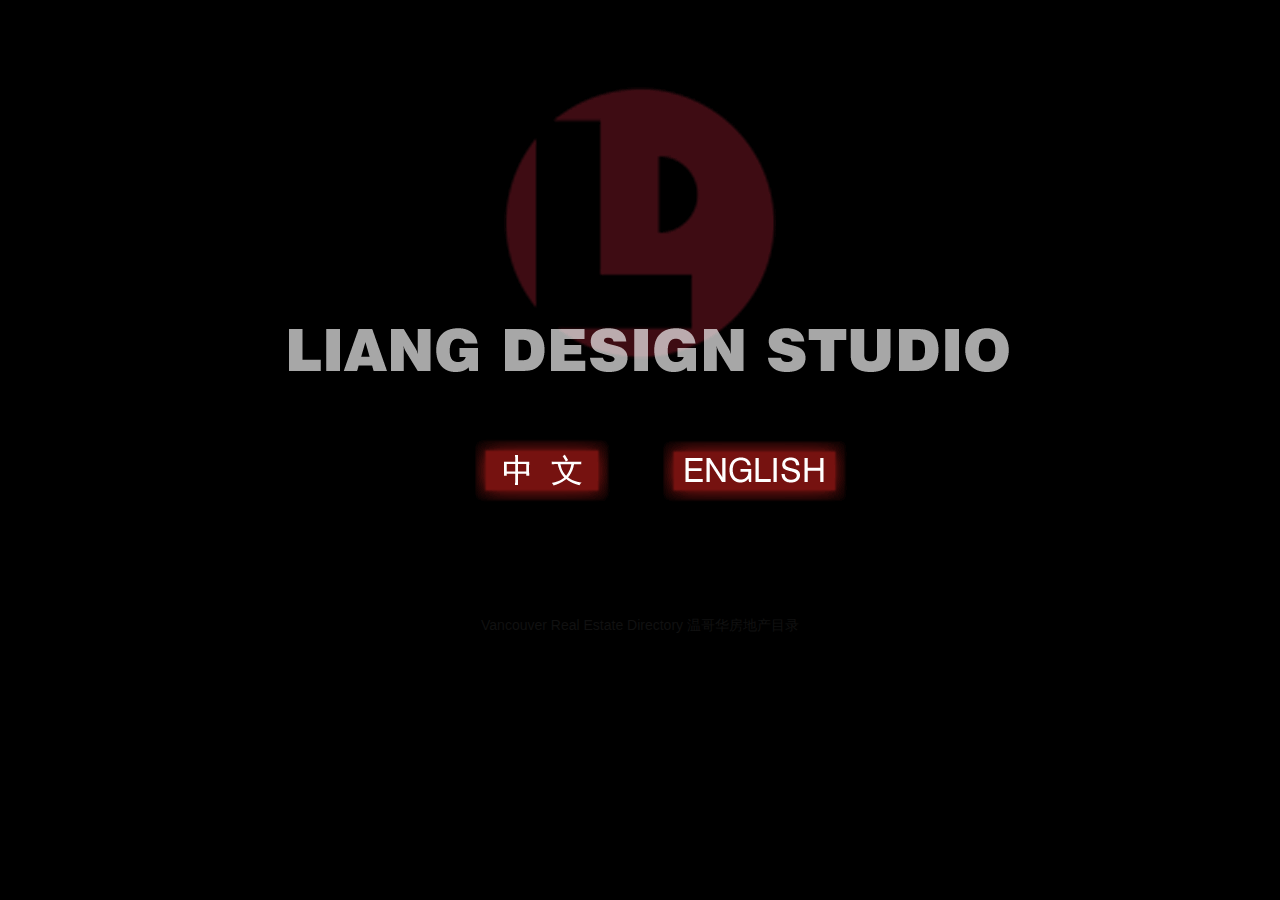
<file: index.html>
<!DOCTYPE html PUBLIC "-//W3C//DTD XHTML 1.0 Transitional//EN" "http://www.w3.org/TR/xhtml1/DTD/xhtml1-transitional.dtd">
<html xmlns="http://www.w3.org/1999/xhtml"><head>
<!-- saved from url=(0014)about:internet -->
  <title>Liang Design Studio - 温哥华房屋设计工作室 - Vancouver Building Design</title>



  <meta http-equiv="Content-Type" content="text/html; charset=utf-8" />


  <meta name="description" content=" 提供温哥华住宅设计,商业设计,室内装修设计,施工管理,政府施工许可申请等一条龙服务 Provide Vancouver building design, renovation, construction manage and Building permit application services" />


  <meta name="keywords" content="温哥华住宅设计, 温哥华房屋设计, 温哥华室内设计, 温哥华建房, 温哥华装修, 温哥华豪宅设计, 温哥华建商，温哥华店铺装修设计, 温哥华室内装修, 温西豪宅设计，西温豪宅设计，列治文住宅设计，本拿比住宅设计，温哥华商铺设计，温哥华设计制图，CAD制图，CAD绘图" />


  <style type="text/css">td img {display: block;}</style><!--Fireworks CS6 Dreamweaver CS6 target.  Created Sun May 12 23:27:31 GMT-0700 (Pacific Daylight Time) 2013-->

  <script language="JavaScript" type="text/JavaScript">
<!--
function MM_swapImgRestore() { //v3.0
  var i,x,a=document.MM_sr; for(i=0;a&&i<a.length&&(x=a[i])&&x.oSrc;i++) x.src=x.oSrc;
}

function MM_preloadImages() { //v3.0
  var d=document; if(d.images){ if(!d.MM_p) d.MM_p=new Array();
    var i,j=d.MM_p.length,a=MM_preloadImages.arguments; for(i=0; i<a.length; i++)
    if (a[i].indexOf("#")!=0){ d.MM_p[j]=new Image; d.MM_p[j++].src=a[i];}}
}

function MM_findObj(n, d) { //v4.01
  var p,i,x;  if(!d) d=document; if((p=n.indexOf("?"))>0&&parent.frames.length) {
    d=parent.frames[n.substring(p+1)].document; n=n.substring(0,p);}
  if(!(x=d[n])&&d.all) x=d.all[n]; for (i=0;!x&&i<d.forms.length;i++) x=d.forms[i][n];
  for(i=0;!x&&d.layers&&i<d.layers.length;i++) x=MM_findObj(n,d.layers[i].document);
  if(!x && d.getElementById) x=d.getElementById(n); return x;
}

function MM_swapImage() { //v3.0
  var i,j=0,x,a=MM_swapImage.arguments; document.MM_sr=new Array; for(i=0;i<(a.length-2);i+=3)
   if ((x=MM_findObj(a[i]))!=null){document.MM_sr[j++]=x; if(!x.oSrc) x.oSrc=x.src; x.src=a[i+2];}
}
//-->
  </script>

  <style type="text/css">
<!--
body,td,th {
	font-family: Arial;
	font-size: 14px;
	color: #999999;
}
a {
	font-size: 14px;
	color: #111111;
}
a:link {
	text-decoration: none;
	color: #111111;
}
a:visited {
	text-decoration: none;
	color: #111111;
}
a:hover {
	text-decoration: none;
	color: #000000;
}

-->
  </style>
</head><body leftmargin="0" topmargin="0" onload="MM_preloadImages('home_r2_c2a.gif','home_r2_c3a.gif')" style="background-color: rgb(0, 0, 0);" marginheight="0" marginwidth="0">
<table align="center" border="0" cellpadding="0" cellspacing="0" width="923">

<!-- fwtable fwsrc="Untitled" fwpage="Page 1" fwbase="home.gif" fwstyle="Dreamweaver" fwdocid = "1848205359" fwnested="0" -->
  <tbody>
    <tr>
      <td><img src="spacer.gif" alt="" height="1" width="284" /></td>
      <td><img src="spacer.gif" alt="" height="1" width="177" /></td>
      <td><img src="spacer.gif" alt="" height="1" width="230" /></td>
      <td><img src="spacer.gif" alt="" height="1" width="232" /></td>
      <td><img src="spacer.gif" alt="" height="1" width="1" /></td>
    </tr>
    <tr>
      <td colspan="4"><img name="home_r1_c1" src="home_r1_c1.gif" id="home_r1_c1" alt="" height="438" width="923" /></td>
      <td><img src="spacer.gif" alt="" height="438" width="1" /></td>
    </tr>
    <tr>
      <td rowspan="2"><img name="home_r2_c1" src="home_r2_c1.gif" id="home_r2_c1" alt="" height="162" width="284" /></td>
      <td><a href="http://liangdesign.olim.ca" onmouseout="MM_swapImgRestore()" onmouseover="MM_swapImage('温哥华房屋设计','','home_r2_c2a.gif',1)"><img name="home_r2_c2" src="home_r2_c2.gif" id="home_r2_c2" alt="Liang Design Studio_温哥华房屋设计和绘图" height="70" width="177" /></a></td>
      <td><a href="http://liangdesignen.olim.ca" onmouseout="MM_swapImgRestore()" onmouseover="MM_swapImage('Vancouver Building Design','','home_r2_c3a.gif',1)"><img name="home_r2_c3" src="home_r2_c3.gif" id="home_r2_c3" alt="Liang Design Studio_Vancouver Building design and draft" height="70" width="230" /></a></td>
      <td rowspan="2"><img name="home_r2_c4" src="home_r2_c4.gif" id="home_r2_c4" alt="" height="162" width="232" /></td>
      <td><img src="spacer.gif" alt="" height="70" width="1" /></td>
    </tr>
    <tr>
      <td colspan="2"><img name="home_r3_c2" src="home_r3_c2.gif" id="home_r3_c2" alt="" height="92" width="407" /></td>
      <td><img src="spacer.gif" alt="" height="92" width="1" /></td>
    </tr>
  </tbody>
</table>

<br />

<div align="center"><a href="http://liangdesign.com/directory/directory.html">Vancouver
Real Estate Directory 温哥华房地产目录</a> </div>

</body></html>
</file>
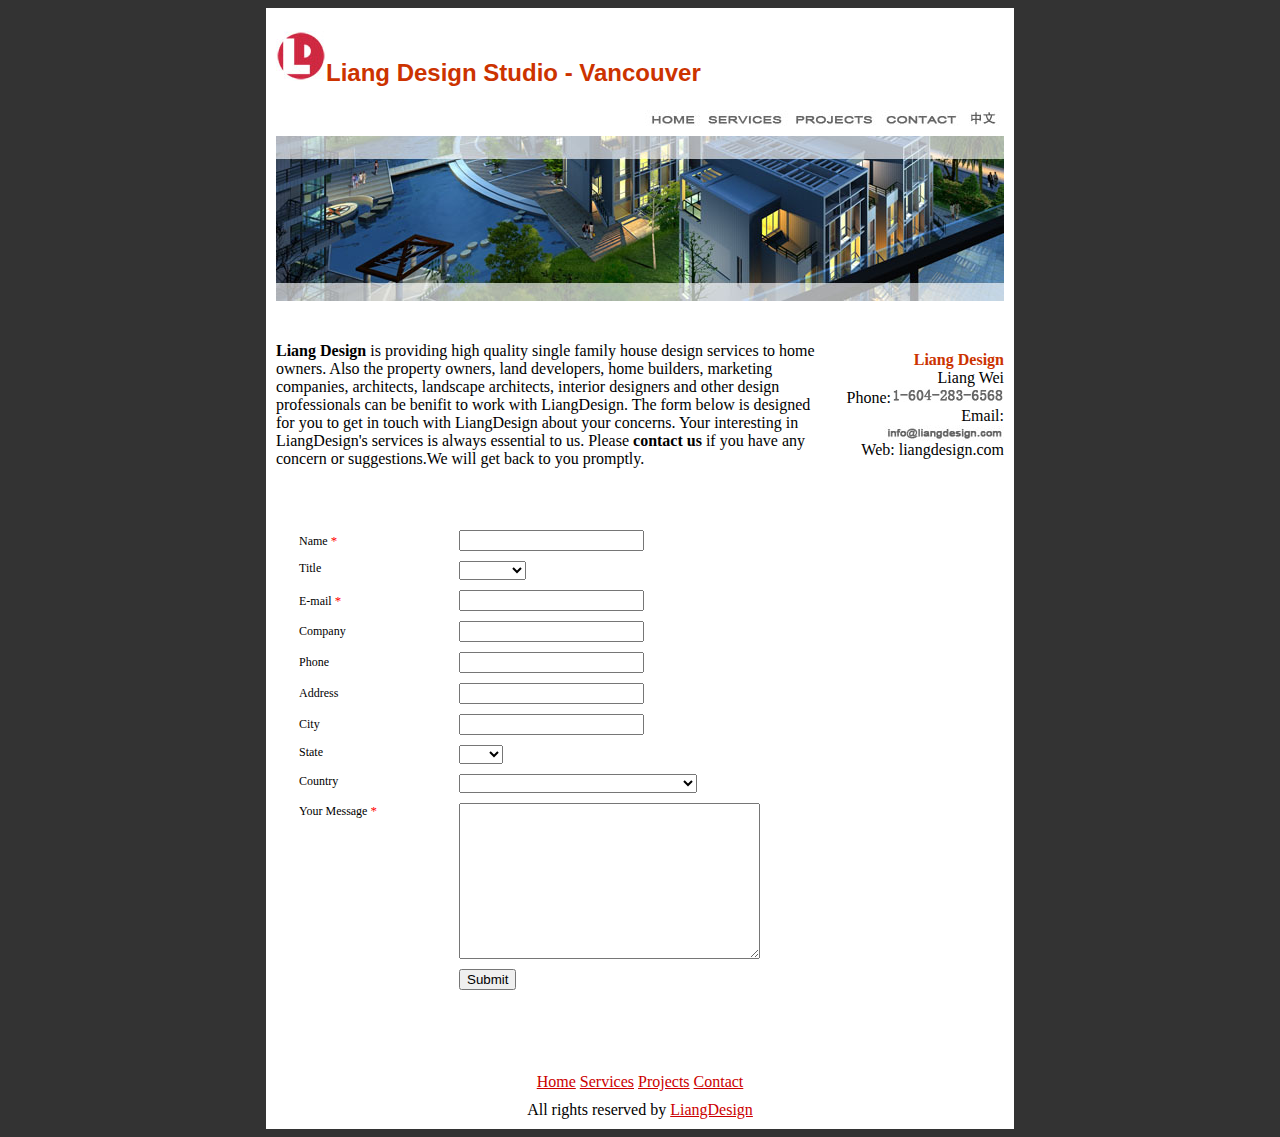
<file: contact.html>
<!DOCTYPE HTML PUBLIC "-//W3C//DTD HTML 4.01 Transitional//EN" "http://www.w3.org/TR/html4/loose.dtd">
<html>
<head>
  <title>Liang Design - Vancouver single family house and laneway house design, CAD drafting, Graphic design</title>
  <meta http-equiv="Content-Type" content="text/html; charset=utf-8" />
  <meta name="keywords" content="architectural design, home design, single family house design, laneway house design, interior design, CAD drafting, graphic design, residential, commercial, vancouver, canada, BC">
  <meta name="description" content="Liang Design provides single family house and laneway house design, CAD drafting, and graphic design services in vancouver, BC.">
<!-- Allows search engine bots to index this page -->
  <meta name="robots" content="Index, Follow" />
<!-- States META tag distribution -->
  <meta name="distribution" content="Global" />
  <link rel="shortcut icon" href="favicons.ico" >
</head>

<body bgcolor="#333333" text="#000000" link="#CC0000" vlink="#CC0000" alink="#3366FF">
<div align="center"> 
  <table width="748" border="0" cellpadding="0" cellspacing="10" bgcolor="#FFFFFF">
    <tr> 
      <td height="52" colspan="2">
<div align="left">
          <pre><img src="image/ld-logo.jpg" width="50" height="50"><strong><font color="#CC3300" size="+2" face="Arial, Helvetica, sans-serif">Liang Design Studio - Vancouver</font></strong></pre>
        </div></td>
    </tr>
    <tr> 
      <td colspan="2"><div align="right"><a href="index_en.html"><img src="image/home.jpg" alt="Home" width="55" height="16" border="0"/></a><a href="services.html"><img src="image/services.jpg" alt="Services" width="88" height="16" border="0" /></a><a href="projects.html"><img src="image/projects.jpg" alt="Projects" border="0" /></a><a href="contact.html"><img src="image/contact.jpg" alt="Contact" name="contact" width="80" height="16" border="0" id="contact" /></a><a href="http://cn.liangdesign.com"><img src="image/zhongwen.jpg" alt="中文" name="中文" width="44" height="16" border="0" id="中文" /></a></div></td>
    </tr>
    <tr> 
      <td colspan="2"><div align="center"><img src="image/title_Liang_design.jpg" width="728" height="165"></div></td>
    </tr>
    <tr> 
      <td height="14" colspan="2">
	  <div align="center">
	  <script type="text/javascript"><!--
google_ad_client = "pub-2797884998347499";
/* 728x15 LD-menu */
google_ad_slot = "0289405579";
google_ad_width = 728;
google_ad_height = 15;
//-->
</script>
<script type="text/javascript"
src="http://pagead2.googlesyndication.com/pagead/show_ads.js">
</script>
      </div></td>
    </tr>
	<tr> 
	   <td width="380"><div align="left"><strong>Liang Design </strong> is providing 
          high quality single family house design services to home owners. Also 
          the property owners, land developers, home builders, marketing companies, 
          architects, landscape architects, interior designers and other design 
          professionals can be benifit to work with LiangDesign. The form below 
          is designed for you to get in touch with LiangDesign about your concerns. 
          Your interesting in LiangDesign's services is always essential to us. 
          Please <strong>contact us</strong> if you have any concern or suggestions.We 
          will get back to you promptly.</div></td>
      <td width="340"><p align="right"><font color="#cc3300"><strong>Liang Design</strong></font><br>
         Liang Wei<br>
        Phone:<img src="image/phone.jpg" width="113" height="16"> 
        <br>
        Email:<img src="image/email.jpg" width="120" height="16"> 
        <br>
          Web: liangdesign.com</p>
        </td>
	</tr>
    <tr> 
      <td width="380"><p align="center">
          <script src="http://jotform.com/js/form.js?v2.0.1165" type="text/javascript"></script>
<style type="text/css">
.tbmain{ 
 /* Changes on the form */
 background: white !important; 
}
.left{
  /* Changes on the form */
  color: black !important; 
  font-family: Verdana !important;
  font-size: 12px !important;
}
.head{
  color:#333333;
  font-size:20px;;
  text-decoration:underline;
  font-family:"Verdana";
}
td.left {
  font-family:"Verdana";
  font-size:12px;
  color:black;
}
.pagebreak{
  font-family:"Verdana";
  font-size:12px;
  color:black;
}
.tbmain{
  height:100%;
  background:white;
}
span.required{
  font-size: 13px !important;
  color: red !important;
}
 
div.backButton{
    background: transparent url("http://jotform.com//images/btn_back.gif") no-repeat scroll 0 0;
    height:16px;
    width:53px;
    float:left;
    margin-bottom:15px;
    padding-right:5px;
}
div.backButton:hover{
    background: transparent url("http://jotform.com//images/btn_back_over.gif") no-repeat scroll 0 0;
}
div.backButton:active{
    background: transparent url("http://jotform.com//images/btn_back_down.gif") no-repeat scroll 0 0;
}
div.nextButton{
    background: transparent url("http://jotform.com//images/btn_next.gif") no-repeat scroll 0 0;
    height:16px;
    width:53px;
    float: left;
    margin-bottom:15px;
    padding-right:5px;
}
div.nextButton:hover{
    background: transparent url("http://jotform.com//images/btn_next_over.gif") no-repeat scroll 0 0;
}
div.nextButton:active{
    background: transparent url("http://jotform.com//images/btn_next_down.gif") no-repeat scroll 0 0;
}
.pageinfo{
    padding-right:5px;
    margin-bottom:15px;
    float:left;
}
 
</style> 
<table width="100%" cellpadding="2" cellspacing="0" class="tbmain">
<tr><td class="topleft" width="10" height="10">&nbsp;</td>
<td class="topmid">&nbsp;</td>
<td class="topright" width="10" height="10">&nbsp;</td>
  </tr>
<tr>
<td class="midleft" width="10">&nbsp;&nbsp;&nbsp;</td>
<td class="midmid" valign="top">
<form  action="http://jotform.com/submit.php"  method="post" name="q_form_92842150152">
<input type="hidden" name="formID" value="92842150152" />
<div id="main"> 
<div class="pagebreak"> 
<input type="hidden" id="spc" name="spc" value="spc" />
<script type="text/javascript">
   document.getElementById('spc').value = 'a7b4a98c19b57dcc8dcd57e09696c5ba';
</script>
<table width="520" cellpadding="5" cellspacing="0">
 <tr >
  <td width="150" class="left" >
   <label >Name <span class="required">*</span></label>
  </td>
  <td class="right" >
   <input type="text" size="20" name="q0_Name" class="text" value="" id="q0"  onblur="validate(this,'Required')"  maxlength="100" maxsize="100" />
  </td>
 </tr>
 <tr >
  <td width="150" class="left"  valign="top" >
   <label>Title</label>
  </td>
  <td class="right">
   <select class="other" name="q9_Title" id="q9" >
  <option></option>
    <option>Sir</option>
    <option>Madam</option>
   </select>
  </td>
 </tr>
 <tr >
  <td width="150" class="left" >
   <label >E-mail <span class="required">*</span></label>
  </td>
  <td class="right" >
   <input type="text" size="20" name="q2_Email" class="text" value="" id="q2"  onblur="validate(this,'Required')"  maxlength="100" maxsize="100" />
  </td>
 </tr>
 <tr >
  <td width="150" class="left" >
   <label >Company</label>
  </td>
  <td class="right" >
   <input type="text" size="20" name="q10_Company" class="text" value="" id="q10"  maxlength="100" maxsize="100" />
  </td>
 </tr>
 <tr >
  <td width="150" class="left" >
   <label >Phone</label>
  </td>
  <td class="right" >
   <input type="text" size="20" name="q11_Phone" class="text" value="" id="q11"  maxlength="100" maxsize="100" />
  </td>
 </tr>
 <tr >
  <td width="150" class="left" >
   <label >Address</label>
  </td>
  <td class="right" >
   <input type="text" size="20" name="q3_Address" class="text" value="" id="q3"  maxlength="100" maxsize="100" />
  </td>
 </tr>
 <tr >
  <td width="150" class="left" >
   <label >City</label>
  </td>
  <td class="right" >
   <input type="text" size="20" name="q4_City" class="text" value="" id="q4"  maxlength="100" maxsize="100" />
  </td>
 </tr>
 <tr >
  <td width="150" class="left"  valign="top" >
   <label>State</label>
  </td>
  <td class="right">
   <select class="other" name="q5_State" id="q5" >
  <option></option>
    <option>AL</option>
    <option>AK</option>
    <option>AR</option>
    <option>AZ</option>
    <option>CA</option>
    <option>CO</option>
    <option>CT</option>
    <option>DC</option>
    <option>DE</option>
    <option>FL</option>
    <option>GA</option>
    <option>HI</option>
    <option>ID</option>
    <option>IL</option>
    <option>IN</option>
    <option>IA</option>
    <option>KS</option>
    <option>KY</option>
    <option>LA</option>
    <option>ME</option>
    <option>MD</option>
    <option>MA</option>
    <option>MI</option>
    <option>MN</option>
    <option>MS</option>
    <option>MO</option>
    <option>MT</option>
    <option>NE</option>
    <option>NV</option>
    <option>NH</option>
    <option>NJ</option>
    <option>NM</option>
    <option>NY</option>
    <option>NC</option>
    <option>ND</option>
    <option>OH</option>
    <option>OK</option>
    <option>OR</option>
    <option>PA</option>
    <option>RI</option>
    <option>SC</option>
    <option>SD</option>
    <option>TN</option>
    <option>TX</option>
    <option>UT</option>
    <option>VT</option>
    <option>VA</option>
    <option>WA</option>
    <option>WV</option>
    <option>WI</option>
    <option>WY</option>
   </select>
  </td>
 </tr>
 <tr >
  <td width="150" class="left"  valign="top" >
   <label>Country</label>
  </td>
  <td class="right">
   <select class="other" name="q6_Country" id="q6" >
  <option></option>
    <option>Abkhazia</option>
    <option>Afghanistan</option>
    <option>Aland</option>
    <option>Albania</option>
    <option>Algeria</option>
    <option>American Samoa</option>
    <option>Andorra</option>
    <option>Angola</option>
    <option>Anguilla</option>
    <option>Antigua and Barbuda</option>
    <option>Argentina Argentina</option>
    <option>Armenia</option>
    <option>Aruba</option>
    <option>United Kingdom Ascension Island</option>
    <option>Australia</option>
    <option>Austria</option>
    <option>Azerbaijan</option>
    <option>The Bahamas</option>
    <option>Bahrain</option>
    <option>Bangladesh</option>
    <option>Barbados</option>
    <option>Belarus</option>
    <option>Belgium</option>
    <option>Belize</option>
    <option>Benin</option>
    <option>Bermuda</option>
    <option>Bhutan</option>
    <option>Bolivia</option>
    <option>Bosnia and Herzegovina</option>
    <option>Botswana</option>
    <option>Brazil</option>
    <option>Brunei</option>
    <option>Bulgaria</option>
    <option>Burkina Faso</option>
    <option>Burundi</option>
    <option>Cambodia</option>
    <option>Cameroon</option>
    <option>Canada</option>
    <option>Cape Verde</option>
    <option>Cayman Islands</option>
    <option>Central African Republic</option>
    <option>Chad</option>
    <option>Chile</option>
    <option>People's Republic of China</option>
    <option>Republic of China</option>
    <option>Christmas Island</option>
    <option>Cocos (Keeling) Islands</option>
    <option>Colombia</option>
    <option>Comoros</option>
    <option>Congo</option>
    <option>Cook Islands</option>
    <option>Costa Rica</option>
    <option>Cote d'Ivoire</option>
    <option>Croatia</option>
    <option>Cuba</option>
    <option>Cyprus</option>
    <option>Czech Republic</option>
    <option>Denmark</option>
    <option>Djibouti</option>
    <option>Dominica</option>
    <option>Dominican Republic</option>
    <option>Ecuador</option>
    <option>Egypt</option>
    <option>El Salvador</option>
    <option>Equatorial Guinea</option>
    <option>Eritrea</option>
    <option>Estonia</option>
    <option>Ethiopia</option>
    <option>Falkland Islands</option>
    <option>Faroe Islands</option>
    <option>Fiji</option>
    <option>Finland</option>
    <option>France</option>
    <option>French Polynesia</option>
    <option>Gabon</option>
    <option>The Gambia</option>
    <option>Georgia</option>
    <option>Germany</option>
    <option>Ghana</option>
    <option>Gibraltar</option>
    <option>Greece</option>
    <option>Greenland</option>
    <option>Grenada</option>
    <option>Guam</option>
    <option>Guatemala</option>
    <option>Guernsey</option>
    <option>Guinea</option>
    <option>Guinea-Bissau</option>
    <option>Guyana Guyana</option>
    <option>Haiti Haiti</option>
    <option>Honduras</option>
    <option>Hong Kong</option>
    <option>Hungary</option>
    <option>Iceland</option>
    <option>India</option>
    <option>Indonesia</option>
    <option>Iran</option>
    <option>Iraq</option>
    <option>Ireland</option>
    <option>Israel</option>
    <option>Italy</option>
    <option>Jamaica</option>
    <option>Japan</option>
    <option>Jersey</option>
    <option>Jordan</option>
    <option>Kazakhstan</option>
    <option>Kenya</option>
    <option>Kiribati</option>
    <option>North Korea</option>
    <option>South Korea</option>
    <option>Kosovo</option>
    <option>Kuwait</option>
    <option>Kyrgyzstan</option>
    <option>Laos</option>
    <option>Latvia</option>
    <option>Lebanon</option>
    <option>Lesotho</option>
    <option>Liberia</option>
    <option>Libya</option>
    <option>Liechtenstein</option>
    <option>Lithuania</option>
    <option>Luxembourg</option>
    <option>Macau</option>
    <option>Macedonia</option>
    <option>Madagascar</option>
    <option>Malawi</option>
    <option>Malaysia</option>
    <option>Maldives</option>
    <option>Mali</option>
    <option>Malta</option>
    <option>Marshall Islands</option>
    <option>Mauritania</option>
    <option>Mauritius</option>
    <option>Mayotte</option>
    <option>Mexico</option>
    <option>Micronesia</option>
    <option>Moldova</option>
    <option>Monaco</option>
    <option>Mongolia</option>
    <option>Montenegro</option>
    <option>Montserrat</option>
    <option>Morocco</option>
    <option>Mozambique</option>
    <option>Myanmar</option>
    <option>Nagorno-Karabakh</option>
    <option>Namibia</option>
    <option>Nauru</option>
    <option>Nepal</option>
    <option>Netherlands</option>
    <option>Netherlands Antilles</option>
    <option>New Caledonia</option>
    <option>New Zealand</option>
    <option>Nicaragua</option>
    <option>Niger</option>
    <option>Nigeria</option>
    <option>Niue</option>
    <option>Norfolk Island</option>
    <option>Turkish Republic of Northern Cyprus</option>
    <option>Northern Mariana</option>
    <option>Norway</option>
    <option>Pakistan</option>
    <option>Palau</option>
    <option>Palestine</option>
    <option>Panama</option>
    <option>Papua New Guinea</option>
    <option>Paraguay</option>
    <option>Peru</option>
    <option>Philippines</option>
    <option>Pitcairn Islands</option>
    <option>Poland</option>
    <option>Portugal</option>
    <option>Transnistria Pridnestrovie</option>
    <option>Puerto Rico</option>
    <option>Qatar</option>
    <option>Romania</option>
    <option>Russia</option>
    <option>Rwanda</option>
    <option>Saint Barthelemy</option>
    <option>Saint Helena</option>
    <option>Saint Kitts and Nevis</option>
    <option>Saint Lucia</option>
    <option>Saint Martin</option>
    <option>Saint Pierre and Miquelon</option>
    <option>Saint Vincent and the Grenadines</option>
    <option>Samoa</option>
    <option>San Marino</option>
    <option>Saudi Arabia</option>
    <option>Senegal</option>
    <option>Serbia</option>
    <option>Seychelles</option>
    <option>Sierra Leone</option>
    <option>Singapore</option>
    <option>Slovakia</option>
    <option>Slovenia</option>
    <option>Solomon Islands</option>
    <option>Somalia</option>
    <option>Somaliland</option>
    <option>South Africa</option>
    <option>South Ossetia</option>
    <option>Spain</option>
    <option>Sri Lanka</option>
    <option>Sudan</option>
    <option>Suriname</option>
    <option>Svalbard</option>
    <option>Swaziland</option>
    <option>Sweden</option>
    <option>Switzerland</option>
    <option>Syria</option>
    <option>Tajikistan</option>
    <option>Tanzania</option>
    <option>Thailand</option>
    <option>Timor-Leste</option>
    <option>Togo</option>
    <option>Tokelau</option>
    <option>Tonga</option>
    <option>Trinidad and Tobago</option>
    <option>Tristan da Cunha</option>
    <option>Tunisia</option>
    <option>Turkey</option>
    <option>Turkmenistan</option>
    <option>Turks and Caicos Islands</option>
    <option>Tuvalu</option>
    <option>Uganda</option>
    <option>Ukraine</option>
    <option>United Arab Emirates</option>
    <option>United Kingdom</option>
    <option>United States</option>
    <option>Uruguay</option>
    <option>Uzbekistan</option>
    <option>Vanuatu</option>
    <option>Vatican City</option>
    <option>Venezuela</option>
    <option>Vietnam</option>
    <option>British Virgin Islands</option>
    <option>US Virgin Islands</option>
    <option>Wallis and Futuna</option>
    <option>Western Sahara</option>
    <option>Yemen</option>
    <option>Zambia</option>
    <option>Zimbabwe</option>
   </select>
  </td>
 </tr>
 <tr >
  <td width="150" class="left" valign="top"  >
   <label>Your Message <span class="required">*</span></label>
  </td>
  <td class="right" >
   <textarea cols="35" rows="10" name="q7_YourMessage" class="text" id="q7"  onblur="validate(this,'Required')" ></textarea>
  </td>
 </tr>
 <tr >
  <td width="150" class="left" >&nbsp;
 
  </td>
  <td class="right">
  <input type="submit" class="btn" value="Submit" />
 </td>
 </tr>
</table>
</div>
</div>
</form>
</td>
<td class="midright" width="10">&nbsp;&nbsp;&nbsp;</td>
</tr>
<tr>
 <td class="bottomleft" width="10" height="10">&nbsp;</td>
 <td class="bottommid">&nbsp;</td>
 <td class="bottomright" width="10" height="10">&nbsp;</td>
</tr>
</table>
<script type="text/javascript">
validate("q_form_92842150152");
</script>
    </p></td>
      <td width="340"><div align="right">
          <p>&nbsp;</p>
          </div></td>
    </tr>
    <tr> 
      <td width="380">&nbsp;</td>
      <td width="340">&nbsp;</td>
    </tr>
    <tr>
      <td colspan="2"><div align="center"><a href="index_en.html">Home</a> <a href="services.html">Services</a> 
          <a href="projects.html">Projects</a> <a href="contact.html">Contact</a></div></td>
    </tr>
    <tr> 
      <td colspan="2"><div align="center">All rights reserved by <a href="index.html">LiangDesign</a></div></td>
    </tr>
  </table>
</div>
<script type="text/javascript">
var gaJsHost = (("https:" == document.location.protocol) ? "https://ssl." : "http://www.");
document.write(unescape("%3Cscript src='" + gaJsHost + "google-analytics.com/ga.js' type='text/javascript'%3E%3C/script%3E"));
</script>
<script type="text/javascript">
try {
var pageTracker = _gat._getTracker("UA-669419-4");
pageTracker._trackPageview();
} catch(err) {}</script>
</body>

</html>
</file>
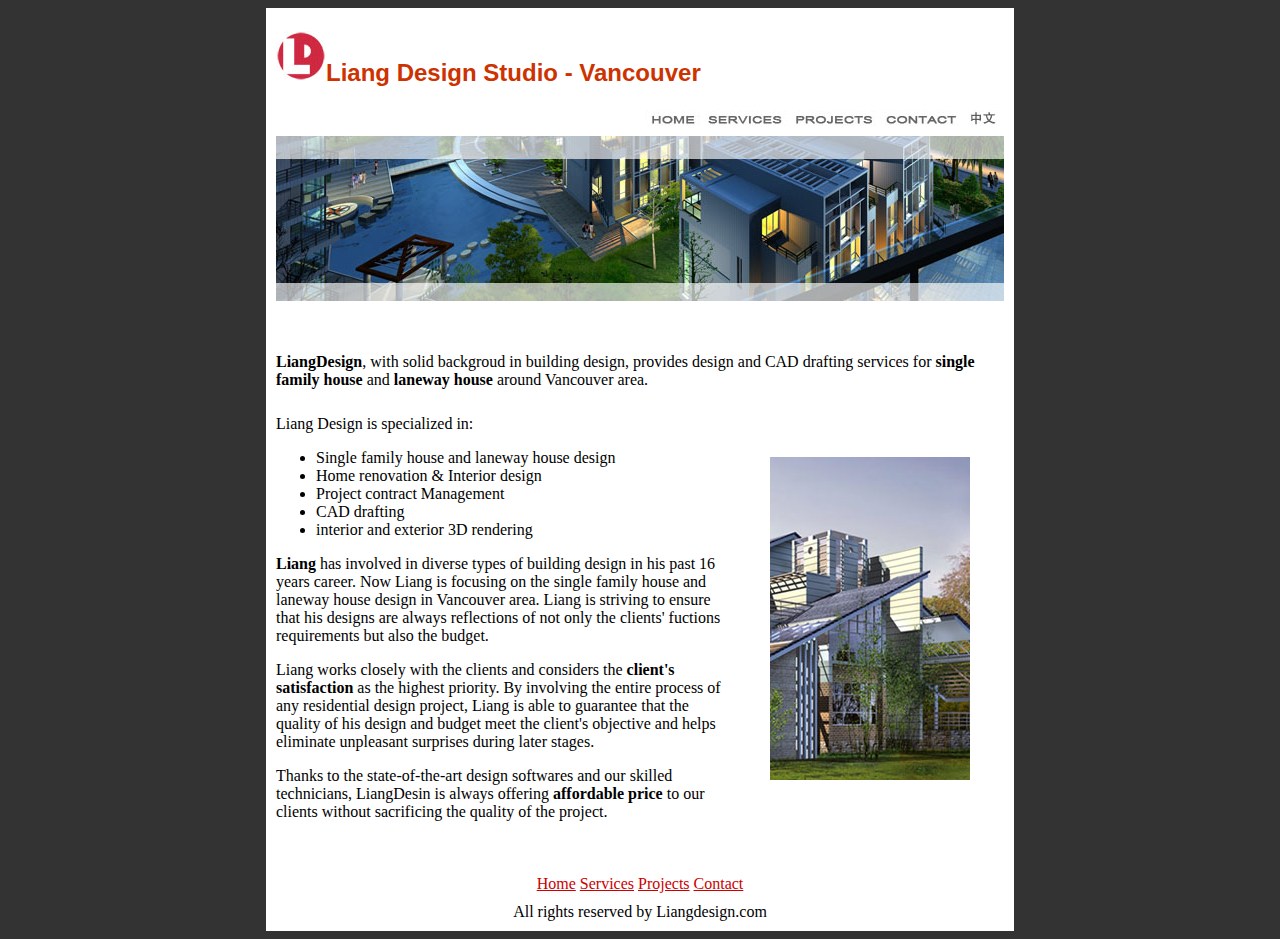
<file: index_backup.html>
<!DOCTYPE HTML PUBLIC "-//W3C//DTD HTML 4.01 Transitional//EN" "http://www.w3.org/TR/html4/loose.dtd">
<html>
<head>
  <title>Liang Design - Vancouver single family house and laneway house design, CAD drafting, Graphic design</title>
  <meta http-equiv="Content-Type" content="text/html; charset=utf-8" />
  <meta name="keywords" content="architectural design, home design, single family house design, laneway house design, interior design, CAD drafting, graphic design, residential, commercial, vancouver, canada, BC">
  <meta name="description" content="Liang Design provides single family house and laneway house design, CAD drafting, and graphic design services in vancouver, BC.">
<!-- Allows search engine bots to index this page -->
  <meta name="robots" content="Index, Follow" />
<!-- States META tag distribution -->
  <meta name="distribution" content="Global" />
  <link rel="shortcut icon" href="favicons.ico" >
</head>

<body bgcolor="#333333" text="#000000" link="#CC0000" vlink="#CC0000" alink="#3366FF">
<div align="center"> 
  <table width="748" border="0" cellpadding="0" cellspacing="10" bgcolor="#FFFFFF">
    <tr> 
      <td height="52" colspan="2">
<div align="left">
          <pre><img src="image/ld-logo.jpg" width="50" height="50"><strong><font color="#CC3300" size="+2" face="Arial, Helvetica, sans-serif">Liang Design Studio - Vancouver</font></strong></pre>
        </div></td>
    </tr>
    <tr> 
      <td colspan="2"><div align="right"><a href="index_en.html"><img src="image/home.jpg" alt="Home" width="55" height="16" border="0"/></a><a href="services.html"><img src="image/services.jpg" alt="Services" width="88" height="16" border="0" /></a><a href="projects.html"><img src="image/projects.jpg" alt="Projects" border="0" /></a><a href="contact.html"><img src="image/contact.jpg" alt="Contact" name="contact" width="80" height="16" border="0" id="contact" /></a><a href="http://cn.liangdesign.com"><img src="image/zhongwen.jpg" alt="中文" name="中文" width="44" height="16" border="0" id="中文" /></a></div></td>
    </tr>
    <tr> 
      <td colspan="2"><div align="center"><img src="image/title_Liang_design.jpg" width="728" height="165"></div></td>
    </tr>
    <tr> 
      <td height="14" colspan="2">
	  <div align="center">
	  <script type="text/javascript"><!--
google_ad_client = "pub-2797884998347499";
/* 728x15 LD-menu */
google_ad_slot = "0289405579";
google_ad_width = 728;
google_ad_height = 15;
//-->
</script>
<script type="text/javascript"
src="http://pagead2.googlesyndication.com/pagead/show_ads.js">
</script>
      </div></td>
    </tr>
    <tr> 
      <td colspan="2" align="left"><strong><br>
        LiangDesign</strong>, with solid backgroud in building design, provides 
        design and CAD drafting services for <strong>single family house</strong> 
        and <strong>laneway house</strong> around Vancouver area.</td>
    </tr>
    <tr> 
      <td width="450"><p align="left">Liang Design is specialized in:</p>
        <div align="left"> 
          <ul>
            <li>Single family house and laneway house design</li>
            <li>Home renovation &amp; Interior design</li>
            <li>Project contract Management</li>
            <li>CAD drafting</li>
            <li>interior and exterior 3D rendering</li>
          </ul>
        </div>
        <p><strong>Liang</strong> has involved in diverse types of building design 
          in his past 16 years career. Now Liang is focusing on the single family 
          house and laneway house design in Vancouver area. Liang is striving 
          to ensure that his designs are always reflections of not only the clients' 
          fuctions requirements but also the budget. </p>
        <p>Liang works closely with the clients and considers the <strong>client's 
          satisfaction</strong> as the highest priority. By involving the entire 
          process of any residential design project, Liang is able to guarantee 
          that the quality of his design and budget meet the client's objective 
          and helps eliminate unpleasant surprises during later stages.</p>
        <p>Thanks to the state-of-the-art design softwares and our skilled technicians, 
          LiangDesin is always offering <strong>affordable price</strong> to our 
          clients without sacrificing the quality of the project.</p></td>
      <td width="274"><div align="center"><img src="image/sample-home01.jpg" width="200" height="323"></div></td>
    </tr>
    <tr> 
      <td width="480">&nbsp;</td>
      <td width="244">&nbsp;</td>
    </tr>
    <tr>
      <td colspan="2"><div align="center"><a href="index.html">Home</a> <a href="services.html">Services</a> 
          <a href="projects.html">Projects</a> <a href="contact.html">Contact</a></div></td>
    </tr>
    <tr> 
      <td colspan="2"><div align="center">All rights reserved by Liangdesign.com</div></td>
    </tr>
  </table>
</div>
<script type="text/javascript">
var gaJsHost = (("https:" == document.location.protocol) ? "https://ssl." : "http://www.");
document.write(unescape("%3Cscript src='" + gaJsHost + "google-analytics.com/ga.js' type='text/javascript'%3E%3C/script%3E"));
</script>
<script type="text/javascript">
try {
var pageTracker = _gat._getTracker("UA-669419-4");
pageTracker._trackPageview();
} catch(err) {}</script>
</body>

</html>
</file>
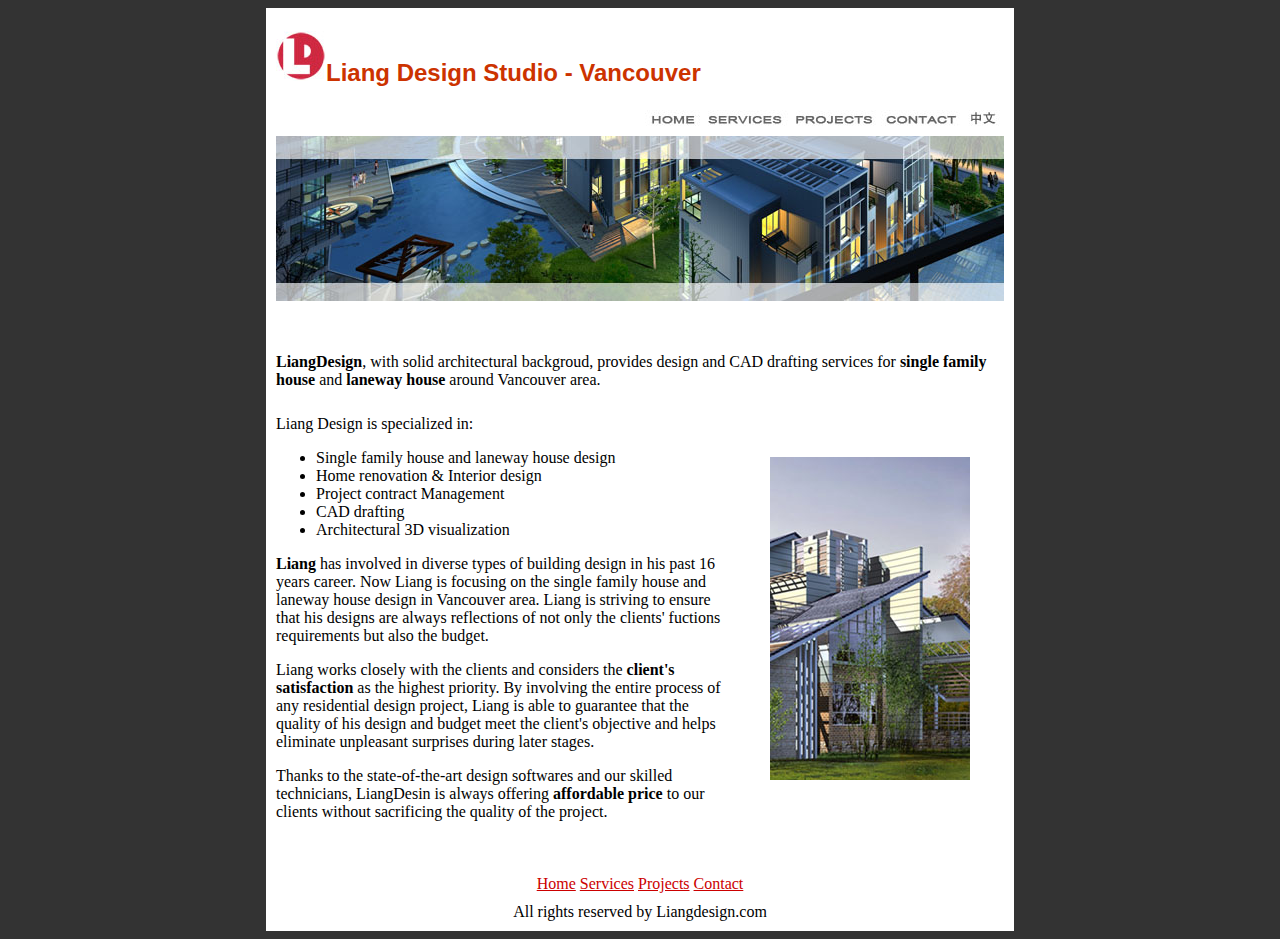
<file: index_en.html>
<!DOCTYPE HTML PUBLIC "-//W3C//DTD HTML 4.01 Transitional//EN" "http://www.w3.org/TR/html4/loose.dtd">
<html>
<head>
  <title>Liang Design - Vancouver residential and commercial design, CAD drafting, Graphic design</title>
  <meta http-equiv="Content-Type" content="text/html; charset=utf-8" />
  <meta name="keywords" content="architectural design, home design, interior design, CAD drafting, graphic design, residential, commercial, industrial, vancouver, canada, BC">
  <meta name="description" content="Liang Design provides architectural design for residetial, commercial and industrial, CAD drafting, and graphic design services in vancouver, BC.">
<!-- Allows search engine bots to index this page -->
  <meta name="robots" content="Index, Follow" />
<!-- States META tag distribution -->
  <meta name="distribution" content="Global" />
  <link rel="shortcut icon" href="favicons.ico" >
</head>

<body bgcolor="#333333" text="#000000" link="#CC0000" vlink="#CC0000" alink="#3366FF">
<div align="center"> 
  <table width="748" border="0" cellpadding="0" cellspacing="10" bgcolor="#FFFFFF">
    <tr> 
      <td height="52" colspan="2">
<div align="left">
          <pre><img src="image/ld-logo.jpg" width="50" height="50"><strong><font color="#CC3300" size="+2" face="Arial, Helvetica, sans-serif">Liang Design Studio - Vancouver</font></strong></pre>
        </div></td>
    </tr>
    <tr> 
      <td colspan="2"><div align="right"><a href="index_en.html"><img src="image/home.jpg" alt="Home" width="55" height="16" border="0"/></a><a href="services.html"><img src="image/services.jpg" alt="Services" width="88" height="16" border="0" /></a><a href="projects.html"><img src="image/projects.jpg" alt="Projects" border="0" /></a><a href="contact.html"><img src="image/contact.jpg" alt="Contact" name="contact" width="80" height="16" border="0" id="contact" /></a><a href="http://cn.liangdesign.com"><img src="image/zhongwen.jpg" alt="中文" name="中文" width="44" height="16" border="0" id="中文" /></a></div></td>
    </tr>
    <tr> 
      <td colspan="2"><div align="center"><img src="image/title_Liang_design.jpg" width="728" height="165"></div></td>
    </tr>
    <tr> 
      <td height="14" colspan="2">
	  <div align="center">
	  <script type="text/javascript"><!--
google_ad_client = "pub-2797884998347499";
/* 728x15 LD-menu */
google_ad_slot = "0289405579";
google_ad_width = 728;
google_ad_height = 15;
//-->
</script>
<script type="text/javascript"
src="http://pagead2.googlesyndication.com/pagead/show_ads.js">
</script>
      </div></td>
    </tr>
    <tr> 
      <td colspan="2" align="left"><strong><br>
        LiangDesign</strong>, with solid architectural backgroud, provides design 
        and CAD drafting services for <strong>single family house</strong> and 
        <strong>laneway house</strong> around Vancouver area.</td>
    </tr>
    <tr> 
      <td width="450"><p align="left">Liang Design is specialized in:</p>
        <div align="left"> 
          <ul>
            <li>Single family house and laneway house design</li>
            <li>Home renovation &amp; Interior design</li>
            <li>Project contract Management</li>
            <li>CAD drafting</li>
            <li>Architectural 3D visualization</li>
          </ul>
        </div>
        <p><strong>Liang</strong> has involved in diverse types of building design 
          in his past 16 years career. Now Liang is focusing on the single family 
          house and laneway house design in Vancouver area. Liang is striving 
          to ensure that his designs are always reflections of not only the clients' 
          fuctions requirements but also the budget. </p>
        <p>Liang works closely with the clients and considers the <strong>client's 
          satisfaction</strong> as the highest priority. By involving the entire 
          process of any residential design project, Liang is able to guarantee 
          that the quality of his design and budget meet the client's objective 
          and helps eliminate unpleasant surprises during later stages.</p>
        <p>Thanks to the state-of-the-art design softwares and our skilled technicians, 
          LiangDesin is always offering <strong>affordable price</strong> to our 
          clients without sacrificing the quality of the project.</p></td>
      <td width="274"><div align="center"><img src="image/sample-home01.jpg" width="200" height="323"></div></td>
    </tr>
    <tr> 
      <td width="480">&nbsp;</td>
      <td width="244">&nbsp;</td>
    </tr>
    <tr>
      <td colspan="2"><div align="center"><a href="index.html">Home</a> <a href="services.html">Services</a> 
          <a href="projects.html">Projects</a> <a href="contact.html">Contact</a></div></td>
    </tr>
    <tr> 
      <td colspan="2"><div align="center">All rights reserved by Liangdesign.com</div></td>
    </tr>
  </table>
</div>
<script type="text/javascript">
var gaJsHost = (("https:" == document.location.protocol) ? "https://ssl." : "http://www.");
document.write(unescape("%3Cscript src='" + gaJsHost + "google-analytics.com/ga.js' type='text/javascript'%3E%3C/script%3E"));
</script>
<script type="text/javascript">
try {
var pageTracker = _gat._getTracker("UA-669419-4");
pageTracker._trackPageview();
} catch(err) {}</script>
</body>

</html>
</file>
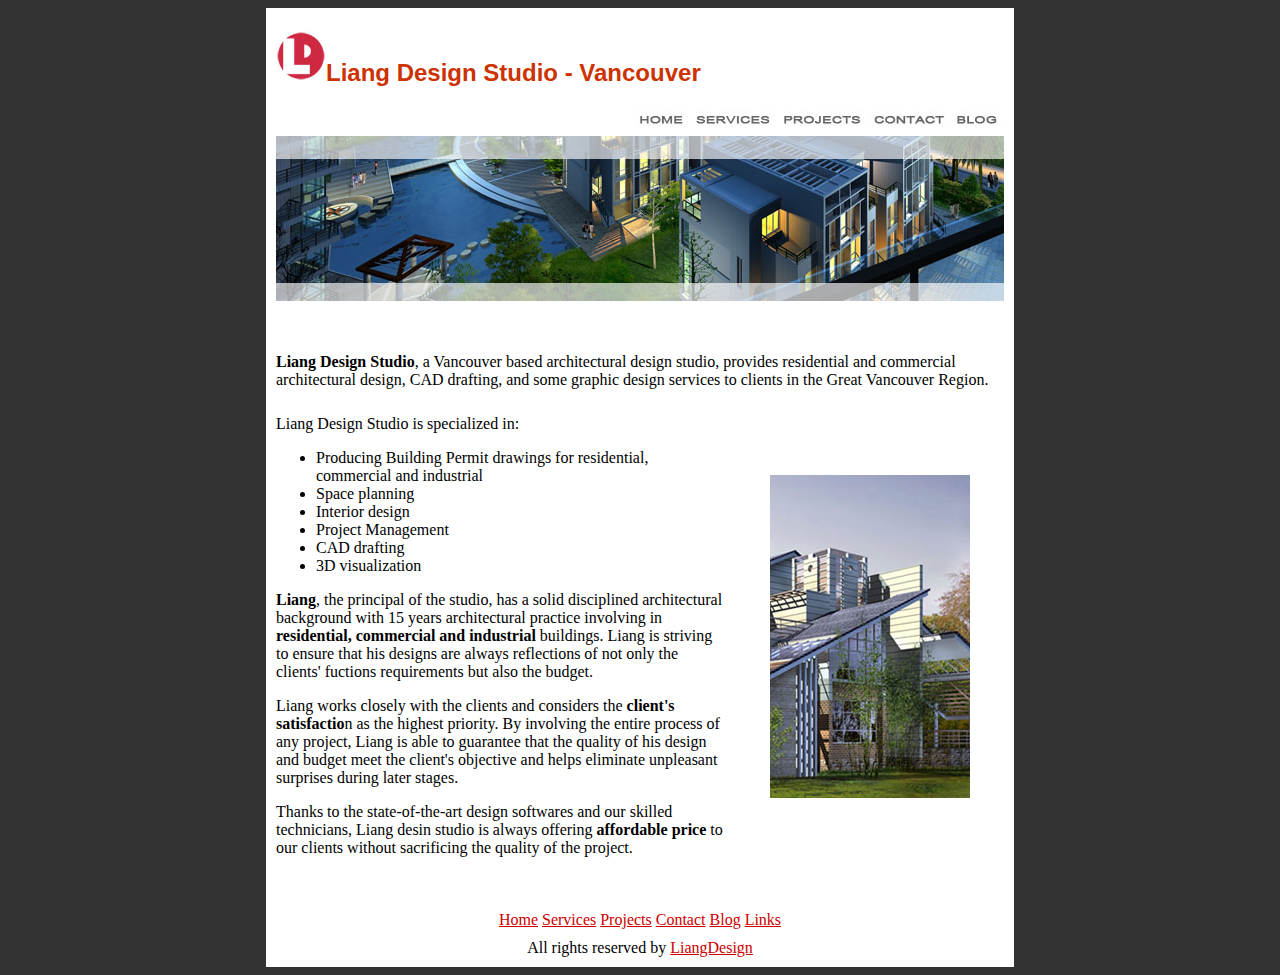
<file: links.html>
<!DOCTYPE HTML PUBLIC "-//W3C//DTD HTML 4.01 Transitional//EN" "http://www.w3.org/TR/html4/loose.dtd">
<html>
<head>
  <title>Liang Design - Vancouver residential and commercial design, CAD drafting, Graphic design in Vancouver</title>
  <meta http-equiv="Content-Type" content="text/html; charset=utf-8" />
  <meta name="keywords" content="architectural design, home design, interior design, CAD drafting, graphic design, residential, commercial, industrial, vancouver, canada, BC">
  <meta name="description" content="Liang Design provides architectural design for residetial, commercial and industrial, CAD drafting, and graphic design services in vancouver, BC.">
<!-- Allows search engine bots to index this page -->
  <meta name="robots" content="Index, Follow" />
<!-- States META tag distribution -->
  <meta name="distribution" content="Global" />
  <link rel="shortcut icon" href="favicons.ico" >
</head>

<body bgcolor="#333333" text="#000000" link="#CC0000" vlink="#CC0000" alink="#3366FF">
<div align="center"> 
  <table width="748" border="0" cellpadding="0" cellspacing="10" bgcolor="#FFFFFF">
    <tr> 
      <td height="52" colspan="2">
<div align="left">
          <pre><img src="image/ld-logo.jpg" width="50" height="50"><strong><font color="#CC3300" size="+2" face="Arial, Helvetica, sans-serif">Liang Design Studio - Vancouver</font></strong></pre>
        </div></td>
    </tr>
    <tr> 
      <td colspan="2"><div align="right"><a href="index_en.html"><img src="image/home.jpg" alt="Home" width="55" height="16" border="0"/></a><a href="services.html"><img src="image/services.jpg" alt="Services" width="88" height="16" border="0" /></a><a href="projects.html"><img src="image/projects.jpg" alt="Projects" border="0" /></a><a href="contact.html"><img src="image/contact.jpg" alt="Contact" name="contact" width="80" height="16" border="0" id="contact" /></a><a href="http://blog.liangdesign.com"><img src="image/blog.jpg" alt="Blog" width="56" height="16" border="0"/></a></div></td>
    </tr>
    <tr> 
      <td colspan="2"><div align="center"><img src="image/title_Liang_design.jpg" width="728" height="165"></div></td>
    </tr>
    <tr> 
      <td height="14" colspan="2">
	  <div align="center">
	  <script type="text/javascript"><!--
google_ad_client = "pub-2797884998347499";
/* 728x15 LD-menu */
google_ad_slot = "0289405579";
google_ad_width = 728;
google_ad_height = 15;
//-->
</script>
<script type="text/javascript"
src="http://pagead2.googlesyndication.com/pagead/show_ads.js">
</script>
      </div></td>
    </tr>
    <tr> 
      <td colspan="2" align="left"><strong><br>
        Liang Design Studio</strong>, a Vancouver based architectural design studio, 
        provides residential and commercial architectural design, CAD drafting, 
        and some graphic design services to clients in the Great Vancouver Region. 
      </td>
    </tr>
    <tr> 
      <td width="450"><p align="left">Liang Design Studio is specialized in:</p>
        <ul>
          <li>Producing Building Permit drawings for residential, commercial and 
            industrial</li>
          <li>Space planning</li>
          <li>Interior design</li>
          <li>Project Management</li>
          <li>CAD drafting</li>
          <li>3D visualization</li>
        </ul>
        <p align="left"><strong>Liang</strong>, the principal of the studio, has 
          a solid disciplined architectural background with 15 years architectural 
          practice involving in <strong>residential, commercial and industrial</strong> 
          buildings. Liang is striving to ensure that his designs are always reflections 
          of not only the clients' fuctions requirements but also the budget. 
        </p>
        <p align="left">Liang works closely with the clients and considers the 
          <strong>client's satisfactio</strong>n as the highest priority. By involving 
          the entire process of any project, Liang is able to guarantee that the 
          quality of his design and budget meet the client's objective and helps 
          eliminate unpleasant surprises during later stages.</p>
        <p align="left">Thanks to the state-of-the-art design softwares and our 
          skilled technicians, Liang desin studio is always offering <strong>affordable 
          price</strong> to our clients without sacrificing the quality of the 
          project.</p></td>
      <td width="274"><div align="center"><img src="image/sample-home01.jpg" width="200" height="323"></div></td>
    </tr>
    <tr> 
      <td width="480">&nbsp;</td>
      <td width="244">&nbsp;</td>
    </tr>
    <tr>
      <td colspan="2"><div align="center"><a href="index_en.html">Home</a> <a href="services.html">Services</a> 
          <a href="projects.html">Projects</a> <a href="contact.html">Contact</a> 
          <a href="http://blog.liangdesign.com">Blog</a> <a href="links.html">Links</a></div></td>
    </tr>
    <tr> 
      <td colspan="2"><div align="center">All rights reserved by <a href="index.html">LiangDesign</a></div></td>
    </tr>
  </table>
</div>
<script type="text/javascript">
var gaJsHost = (("https:" == document.location.protocol) ? "https://ssl." : "http://www.");
document.write(unescape("%3Cscript src='" + gaJsHost + "google-analytics.com/ga.js' type='text/javascript'%3E%3C/script%3E"));
</script>
<script type="text/javascript">
try {
var pageTracker = _gat._getTracker("UA-669419-4");
pageTracker._trackPageview();
} catch(err) {}</script>
</body>

</html>
</file>
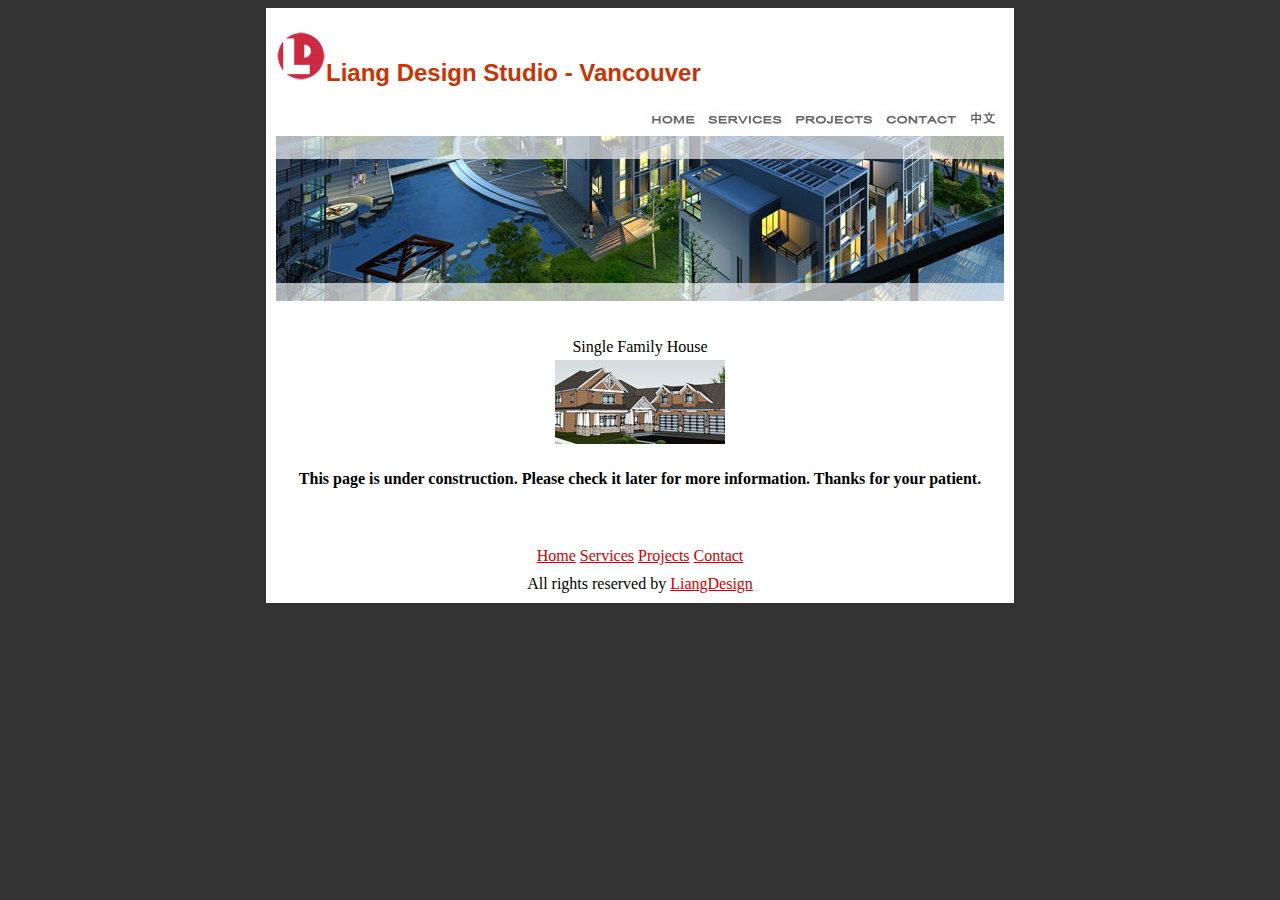
<file: projects.html>
<!DOCTYPE HTML PUBLIC "-//W3C//DTD HTML 4.01 Transitional//EN" "http://www.w3.org/TR/html4/loose.dtd">
<html>
<head>
  <title>Liang Design - Vancouver residential and commercial design, CAD drafting, Graphic design</title>
  <meta http-equiv="Content-Type" content="text/html; charset=utf-8" />
  <meta name="keywords" content="architectural design, home design, interior design, CAD drafting, graphic design, residential, commercial, industrial, vancouver, canada, BC">
  <meta name="description" content="Liang Design provides architectural design for residetial, commercial and industrial, CAD drafting, and graphic design services in vancouver, BC.">
<!-- Allows search engine bots to index this page -->
  <meta name="robots" content="Index, Follow" />
<!-- States META tag distribution -->
  <meta name="distribution" content="Global" />
  <link rel="shortcut icon" href="favicons.ico" >
</head>

<body bgcolor="#333333" text="#000000" link="#CC0000" vlink="#CC0000" alink="#3366FF">
<div align="center"> 
  <table width="748" border="0" cellpadding="0" cellspacing="10" bgcolor="#FFFFFF">
    <tr> 
      <td height="52" colspan="2"> <div align="left"> 
          <pre><img src="image/ld-logo.jpg" width="50" height="50"><strong><font color="#CC3300" size="+2" face="Arial, Helvetica, sans-serif">Liang Design Studio - Vancouver</font></strong></pre>
        </div></td>
    </tr>
    <tr> 
      <td colspan="2"><div align="right"><a href="index_en.html"><img src="image/home.jpg" alt="Home" width="55" height="16" border="0"/></a><a href="services.html"><img src="image/services.jpg" alt="Services" width="88" height="16" border="0" /></a><a href="projects.html"><img src="image/projects.jpg" alt="Projects" border="0" /></a><a href="contact.html"><img src="image/contact.jpg" alt="Contact" name="contact" width="80" height="16" border="0" id="contact" /></a><a href="http://cn.liangdesign.com"><img src="image/zhongwen.jpg" alt="中文" name="中文" width="44" height="16" border="0" id="中文" /></a></div></td>
    </tr>
    <tr> 
      <td colspan="2"><div align="center"><img src="image/title_Liang_design.jpg" width="728" height="165"></div></td>
    </tr>
    <tr> 
      <td height="14" colspan="2"> <div align="center"> 
          <script type="text/javascript"><!--
google_ad_client = "pub-2797884998347499";
/* 728x15 LD-menu */
google_ad_slot = "0289405579";
google_ad_width = 728;
google_ad_height = 15;
//-->
</script>
<script type="text/javascript"
src="http://pagead2.googlesyndication.com/pagead/show_ads.js">
</script>
        </div></td>
    </tr>
    <tr> 
      <td colspan="2" align="center"> <table width="728" border="0">
          <!--DWLayoutTable-->
          <tr> 
            <td width="180"><div align="center">Single Family House</div></td>
          </tr>
          <tr> 
            <td><div align="center"><a href="projects/residential/residential-house-todd.html"><img src="image/residential-sample-06.jpg" alt="Liang Design Studio - Single Family House" width="170" height="84" border="0"></a></div></td>
          </tr>
          <tr>
            <td><!--DWLayoutEmptyCell-->&nbsp;</td>
          </tr>
          <tr> 
            <td><div align="center"><strong>This page is under construction. Please 
                check it later for more information. Thanks for your patient.</strong></div></td>
          </tr>
        </table>
        <br> </td>
    </tr>
    <tr> 
      <td width="480">&nbsp;</td>
      <td width="274">&nbsp;</td>
    </tr>
    <tr> 
      <td colspan="2"><div align="center"><a href="index_en.html">Home</a> <a href="services.html">Services</a> 
          <a href="projects.html">Projects</a> <a href="contact.html">Contact</a></div></td>
    </tr>
    <tr> 
      <td colspan="2"><div align="center">All rights reserved by <a href="index.html">LiangDesign</a></div></td>
    </tr>
  </table>
</div>
<script type="text/javascript">
var gaJsHost = (("https:" == document.location.protocol) ? "https://ssl." : "http://www.");
document.write(unescape("%3Cscript src='" + gaJsHost + "google-analytics.com/ga.js' type='text/javascript'%3E%3C/script%3E"));
</script>
<script type="text/javascript">
try {
var pageTracker = _gat._getTracker("UA-669419-4");
pageTracker._trackPageview();
} catch(err) {}</script>
</body>

</html>
</file>
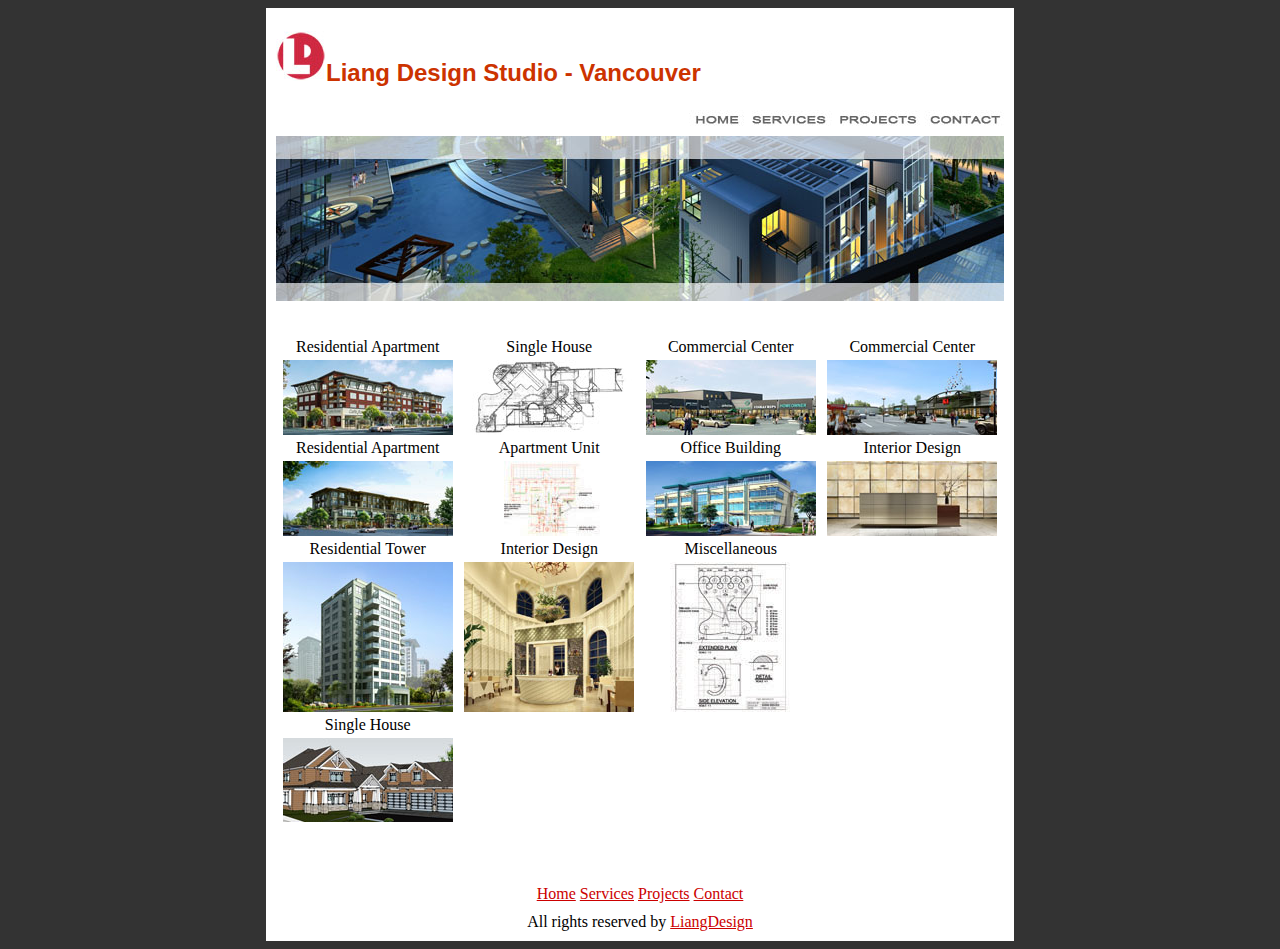
<file: projects_backup.html>
<!DOCTYPE HTML PUBLIC "-//W3C//DTD HTML 4.01 Transitional//EN" "http://www.w3.org/TR/html4/loose.dtd">
<html>
<head>
  <title>Liang Design - Vancouver residential and commercial design, CAD drafting, Graphic design</title>
  <meta http-equiv="Content-Type" content="text/html; charset=utf-8" />
  <meta name="keywords" content="architectural design, home design, interior design, CAD drafting, graphic design, residential, commercial, industrial, vancouver, canada, BC">
  <meta name="description" content="Liang Design provides architectural design for residetial, commercial and industrial, CAD drafting, and graphic design services in vancouver, BC.">
<!-- Allows search engine bots to index this page -->
  <meta name="robots" content="Index, Follow" />
<!-- States META tag distribution -->
  <meta name="distribution" content="Global" />
  <link rel="shortcut icon" href="favicons.ico" >
</head>

<body bgcolor="#333333" text="#000000" link="#CC0000" vlink="#CC0000" alink="#3366FF">
<div align="center"> 
  <table width="748" border="0" cellpadding="0" cellspacing="10" bgcolor="#FFFFFF">
    <tr> 
      <td height="52" colspan="2"> <div align="left"> 
          <pre><img src="image/ld-logo.jpg" width="50" height="50"><strong><font color="#CC3300" size="+2" face="Arial, Helvetica, sans-serif">Liang Design Studio - Vancouver</font></strong></pre>
        </div></td>
    </tr>
    <tr> 
      <td colspan="2"><div align="right"><a href="index_en.html"><img src="image/home.jpg" alt="Home" width="55" height="16" border="0"/></a><a href="services.html"><img src="image/services.jpg" alt="Services" width="88" height="16" border="0" /></a><a href="projects.html"><img src="image/projects.jpg" alt="Projects" border="0" /></a><a href="contact.html"><img src="image/contact.jpg" alt="Contact" name="contact" width="80" height="16" border="0" id="contact" /></a></div></td>
    </tr>
    <tr> 
      <td colspan="2"><div align="center"><img src="image/title_Liang_design.jpg" width="728" height="165"></div></td>
    </tr>
    <tr> 
      <td height="14" colspan="2"> <div align="center"> 
          <script type="text/javascript"><!--
google_ad_client = "pub-2797884998347499";
/* 728x15 LD-menu */
google_ad_slot = "0289405579";
google_ad_width = 728;
google_ad_height = 15;
//-->
</script>
<script type="text/javascript"
src="http://pagead2.googlesyndication.com/pagead/show_ads.js">
</script>
        </div></td>
    </tr>
    <tr> 
      <td colspan="2" align="center"> <table width="728" border="0">
          <!--DWLayoutTable-->
          <tr> 
            <td width="180"> <div align="center">Residential Apartment</div></td>
            <td width="180"> <div align="center">Single House</div></td>
            <td width="180"> <div align="center">Commercial Center</div></td>
            <td width="180"> <div align="center">Commercial Center</div></td>
          </tr>
          <tr> 
            <td><div align="center"><a href="projects/residential/via-apartment.html"><img src="image/residential-sample-01.jpg" alt="Liang Design Studio - Residential Apartment" width="170" height="75" border="0"></a></div></td>
            <td><div align="center"><a href="projects/residential/karim-house.html"><img src="image/residential-sample-02.jpg" alt="Liang Design Studio - Single House" width="170" height="75" border="0"></a></div></td>
            <td><div align="center"><a href="projects/commercial/shopping-center-shape-1.html"><img src="image/commercial-sample-01.jpg" alt="Liang Design Studio - Commercial Canter" width="170" height="75" border="0"></a></div></td>
            <td><div align="center"><a href="projects/commercial/shopping-center-shape-2.html"><img src="image/commercial-sample-02.jpg" alt="Liang Design Studio - Commercial Center" width="170" height="75" border="0"></a></div></td>
          </tr>
          <tr> 
            <td><div align="center">Residential Apartment</div></td>
            <td><div align="center">Apartment Unit</div></td>
            <td><div align="center">Office Building</div></td>
            <td><div align="center">Interior Design</div></td>
          </tr>
          <tr> 
            <td><div align="center"><a href="projects/residential/alpha-apartment.html"><img src="image/residential-sample-04.jpg" alt="Liang Design Studio - Residential Apartment" width="170" height="75" border="0"></a></div></td>
            <td><div align="center"><a href="projects/residential/bby-apartment.html"><img src="image/residential-sample-05.jpg" alt="Liang Design Studio - Apartment Unit" width="170" height="75" border="0"></a></div></td>
            <td><div align="center"><img src="image/commercial-sample-04.jpg" alt="Liang Design Studio - Office Building" width="170" height="75"></div></td>
            <td><div align="center"><img src="image/interior-sample-01.jpg" alt="Liang Design Studio - Interior" width="170" height="75"></div></td>
          </tr>
          <tr> 
            <td><div align="center">Residential Tower</div></td>
            <td><div align="center">Interior Design</div></td>
            <td><div align="center">Miscellaneous</div></td>
            <td><!--DWLayoutEmptyCell-->&nbsp;</td>
          </tr>
          <tr> 
            <td><div align="center"><a href="projects/residential/residential-apartment-nelson.html"><img src="image/residential-sample-03.jpg" alt="Liang Design Studio - Residential Tower" width="170" height="150" border="0"></a></div></td>
            <td><div align="center"><img src="image/interior-sample-02.jpg" alt="Liang Design Studio - Interior" width="170" height="150"></div></td>
            <td><div align="center"><a href="projects/miscellaneous/kite-tool.html"><img src="image/miscellaneous01.jpg" alt="Liang Design Studio - Miscellaneous" width="170" height="150" border="0"></a></div></td>
            <td><div align="center"></div></td>
          </tr>
          <tr> 
            <td><div align="center">Single House</div></td>
            <td><div align="center"></div></td>
            <td><div align="center"></div></td>
            <td><div align="center"></div></td>
          </tr>
          <tr> 
            <td><div align="center"><a href="projects/residential/residential-house-todd.html"><img src="image/residential-sample-06.jpg" alt="Liang Design Studio - Residential House" width="170" height="84" border="0"></a></div></td>
            <td><div align="center"></div></td>
            <td><div align="center"></div></td>
            <td><div align="center"></div></td>
          </tr>
          <tr> 
            <td><div align="center"></div></td>
            <td><div align="center"></div></td>
            <td><div align="center"></div></td>
            <td><div align="center"></div></td>
          </tr>
        </table>
        <br> </td>
    </tr>
    <tr> 
      <td width="480">&nbsp;</td>
      <td width="274">&nbsp;</td>
    </tr>
    <tr> 
      <td colspan="2"><div align="center"><a href="index_en.html">Home</a> <a href="services.html">Services</a> 
          <a href="projects.html">Projects</a> <a href="contact.html">Contact</a></div></td>
    </tr>
    <tr> 
      <td colspan="2"><div align="center">All rights reserved by <a href="index.html">LiangDesign</a></div></td>
    </tr>
  </table>
</div>
<script type="text/javascript">
var gaJsHost = (("https:" == document.location.protocol) ? "https://ssl." : "http://www.");
document.write(unescape("%3Cscript src='" + gaJsHost + "google-analytics.com/ga.js' type='text/javascript'%3E%3C/script%3E"));
</script>
<script type="text/javascript">
try {
var pageTracker = _gat._getTracker("UA-669419-4");
pageTracker._trackPageview();
} catch(err) {}</script>
</body>

</html>
</file>
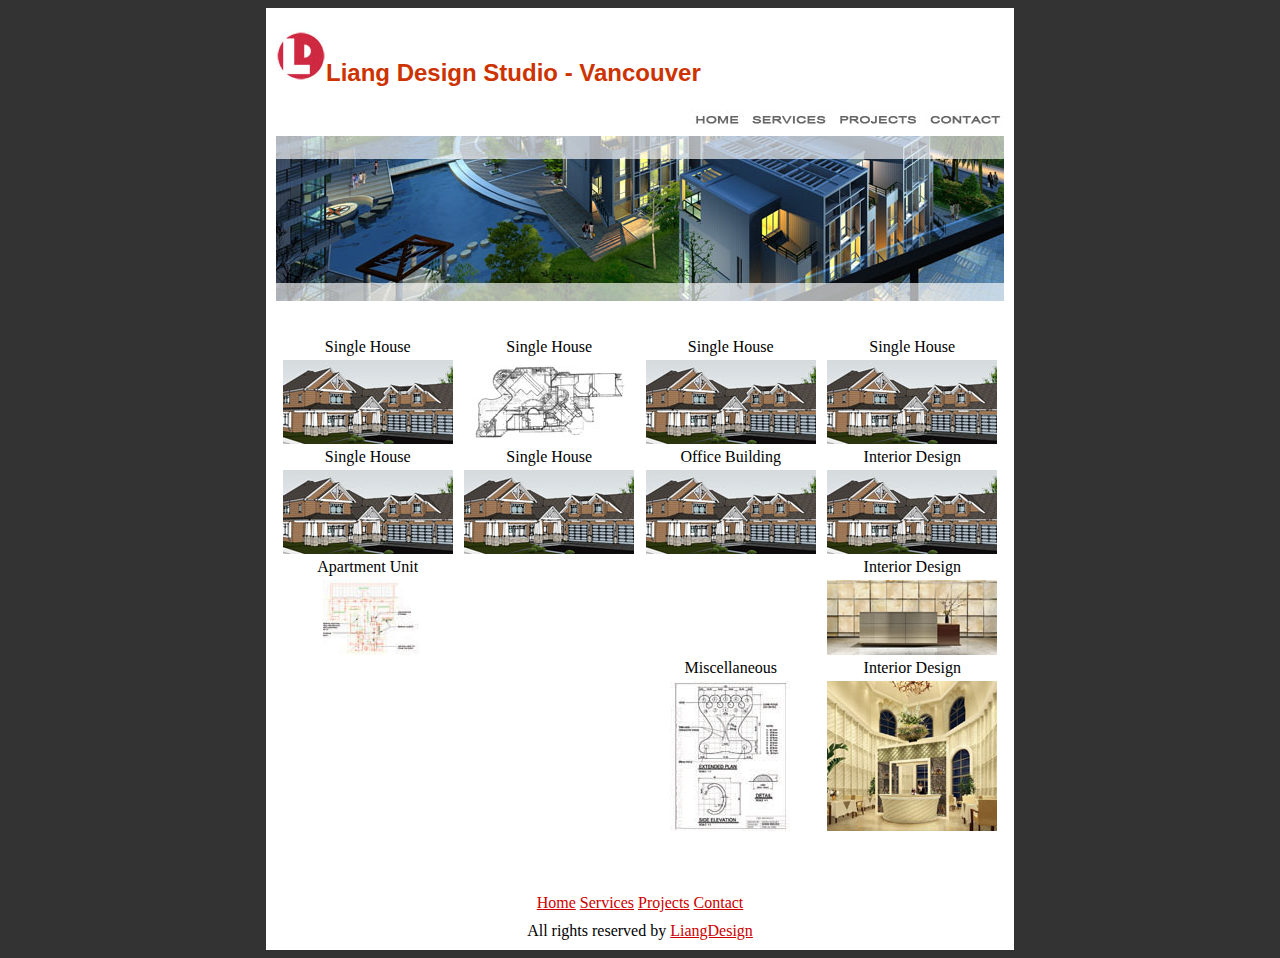
<file: projects_bk.html>
<!DOCTYPE HTML PUBLIC "-//W3C//DTD HTML 4.01 Transitional//EN" "http://www.w3.org/TR/html4/loose.dtd">
<html>
<head>
  <title>Liang Design - Vancouver single family house and laneway house design, CAD drafting, Graphic design</title>
  <meta http-equiv="Content-Type" content="text/html; charset=utf-8" />
  <meta name="keywords" content="architectural design, home design, single family house design, laneway house design, interior design, CAD drafting, graphic design, residential, commercial, vancouver, canada, BC">
  <meta name="description" content="Liang Design provides single family house and laneway house design, CAD drafting, and graphic design services in vancouver, BC.">
<!-- Allows search engine bots to index this page -->
  <meta name="robots" content="Index, Follow" />
<!-- States META tag distribution -->
  <meta name="distribution" content="Global" />
  <link rel="shortcut icon" href="favicons.ico" >
</head>

<body bgcolor="#333333" text="#000000" link="#CC0000" vlink="#CC0000" alink="#3366FF">
<div align="center"> 
  <table width="748" border="0" cellpadding="0" cellspacing="10" bgcolor="#FFFFFF">
    <tr> 
      <td height="52" colspan="2"> <div align="left"> 
          <pre><img src="image/ld-logo.jpg" width="50" height="50"><strong><font color="#CC3300" size="+2" face="Arial, Helvetica, sans-serif">Liang Design Studio - Vancouver</font></strong></pre>
        </div></td>
    </tr>
    <tr> 
      <td colspan="2"><div align="right"><a href="index_en.html"><img src="image/home.jpg" alt="Home" width="55" height="16" border="0"/></a><a href="services.html"><img src="image/services.jpg" alt="Services" width="88" height="16" border="0" /></a><a href="projects.html"><img src="image/projects.jpg" alt="Projects" border="0" /></a><a href="contact.html"><img src="image/contact.jpg" alt="Contact" name="contact" width="80" height="16" border="0" id="contact" /></a></div></td>
    </tr>
    <tr> 
      <td colspan="2"><div align="center"><img src="image/title_Liang_design.jpg" width="728" height="165"></div></td>
    </tr>
    <tr> 
      <td height="14" colspan="2"> <div align="center"> 
          <script type="text/javascript"><!--
google_ad_client = "pub-2797884998347499";
/* 728x15 LD-menu */
google_ad_slot = "0289405579";
google_ad_width = 728;
google_ad_height = 15;
//-->
</script>
<script type="text/javascript"
src="http://pagead2.googlesyndication.com/pagead/show_ads.js">
</script>
        </div></td>
    </tr>
    <tr> 
      <td colspan="2" align="center"> <table width="728" border="0">
          <!--DWLayoutTable-->
          <tr> 
            <td width="180"> <div align="center">Single House</div></td>
            <td width="180"> <div align="center">Single House</div></td>
            <td width="180"> <div align="center">Single House</div></td>
            <td width="180"> <div align="center">Single House</div></td>
          </tr>
          <tr> 
            <td><div align="center"><a href="projects/residential/residential-house-todd.html"><img src="image/residential-sample-06.jpg" alt="Liang Design Studio - Residential House" width="170" height="84" border="0"></a></div></td>
            <td><div align="center"><a href="projects/residential/karim-house.html"><img src="image/residential-sample-02.jpg" alt="Liang Design Studio - Single House" width="170" height="75" border="0"></a></div></td>
            <td><div align="center"><a href="projects/residential/residential-house-todd.html"><img src="image/residential-sample-06.jpg" alt="Liang Design Studio - Residential House" width="170" height="84" border="0"></a></div></td>
            <td><div align="center"><a href="projects/residential/residential-house-todd.html"><img src="image/residential-sample-06.jpg" alt="Liang Design Studio - Residential House" width="170" height="84" border="0"></a></div></td>
          </tr>
          <tr> 
            <td><div align="center">Single House</div></td>
            <td><div align="center">Single House</div></td>
            <td><div align="center">Office Building</div></td>
            <td><div align="center">Interior Design</div></td>
          </tr>
          <tr> 
            <td><div align="center"><a href="projects/residential/residential-house-todd.html"><img src="image/residential-sample-06.jpg" alt="Liang Design Studio - Residential House" width="170" height="84" border="0"></a></div></td>
            <td><div align="center"><a href="projects/residential/residential-house-todd.html"><img src="image/residential-sample-06.jpg" alt="Liang Design Studio - Residential House" width="170" height="84" border="0"></a></div></td>
            <td><div align="center"><a href="projects/residential/residential-house-todd.html"><img src="image/residential-sample-06.jpg" alt="Liang Design Studio - Residential House" width="170" height="84" border="0"></a></div></td>
            <td><div align="center"><a href="projects/residential/residential-house-todd.html"><img src="image/residential-sample-06.jpg" alt="Liang Design Studio - Residential House" width="170" height="84" border="0"></a></div></td>
          </tr>
          <tr> 
            <td><div align="center">Apartment Unit</div></td>
            <td><div align="center"></div></td>
            <td><div align="center"></div></td>
            <td><div align="center">Interior Design</div></td>
          </tr>
          <tr> 
            <td><div align="center"><a href="projects/residential/bby-apartment.html"><img src="image/residential-sample-05.jpg" alt="Liang Design Studio - Apartment Unit" width="170" height="75" border="0"></a></div></td>
            <td><div align="center"></div></td>
            <td><div align="center"></div></td>
            <td><div align="center"><img src="image/interior-sample-01.jpg" alt="Liang Design Studio - Interior" width="170" height="75"></div></td>
          </tr>
          <tr> 
            <td><div align="center"></div></td>
            <td><div align="center"></div></td>
            <td><div align="center">Miscellaneous</div></td>
            <td><div align="center">Interior Design</div></td>
          </tr>
          <tr> 
            <td><div align="center"></div></td>
            <td><div align="center"></div></td>
            <td><div align="center"><a href="projects/miscellaneous/kite-tool.html"><img src="image/miscellaneous01.jpg" alt="Liang Design Studio - Miscellaneous" width="170" height="150" border="0"></a></div></td>
            <td><div align="center"><img src="image/interior-sample-02.jpg" alt="Liang Design Studio - Interior" width="170" height="150"></div></td>
          </tr>
          <tr> 
            <td><div align="center"></div></td>
            <td><div align="center"></div></td>
            <td><div align="center"></div></td>
            <td><div align="center"></div></td>
          </tr>
        </table>
        <br> </td>
    </tr>
    <tr> 
      <td width="480">&nbsp;</td>
      <td width="274">&nbsp;</td>
    </tr>
    <tr> 
      <td colspan="2"><div align="center"><a href="index_en.html">Home</a> <a href="services.html">Services</a> 
          <a href="projects.html">Projects</a> <a href="contact.html">Contact</a></div></td>
    </tr>
    <tr> 
      <td colspan="2"><div align="center">All rights reserved by <a href="index.html">LiangDesign</a></div></td>
    </tr>
  </table>
</div>
<script type="text/javascript">
var gaJsHost = (("https:" == document.location.protocol) ? "https://ssl." : "http://www.");
document.write(unescape("%3Cscript src='" + gaJsHost + "google-analytics.com/ga.js' type='text/javascript'%3E%3C/script%3E"));
</script>
<script type="text/javascript">
try {
var pageTracker = _gat._getTracker("UA-669419-4");
pageTracker._trackPageview();
} catch(err) {}</script>
</body>

</html>
</file>
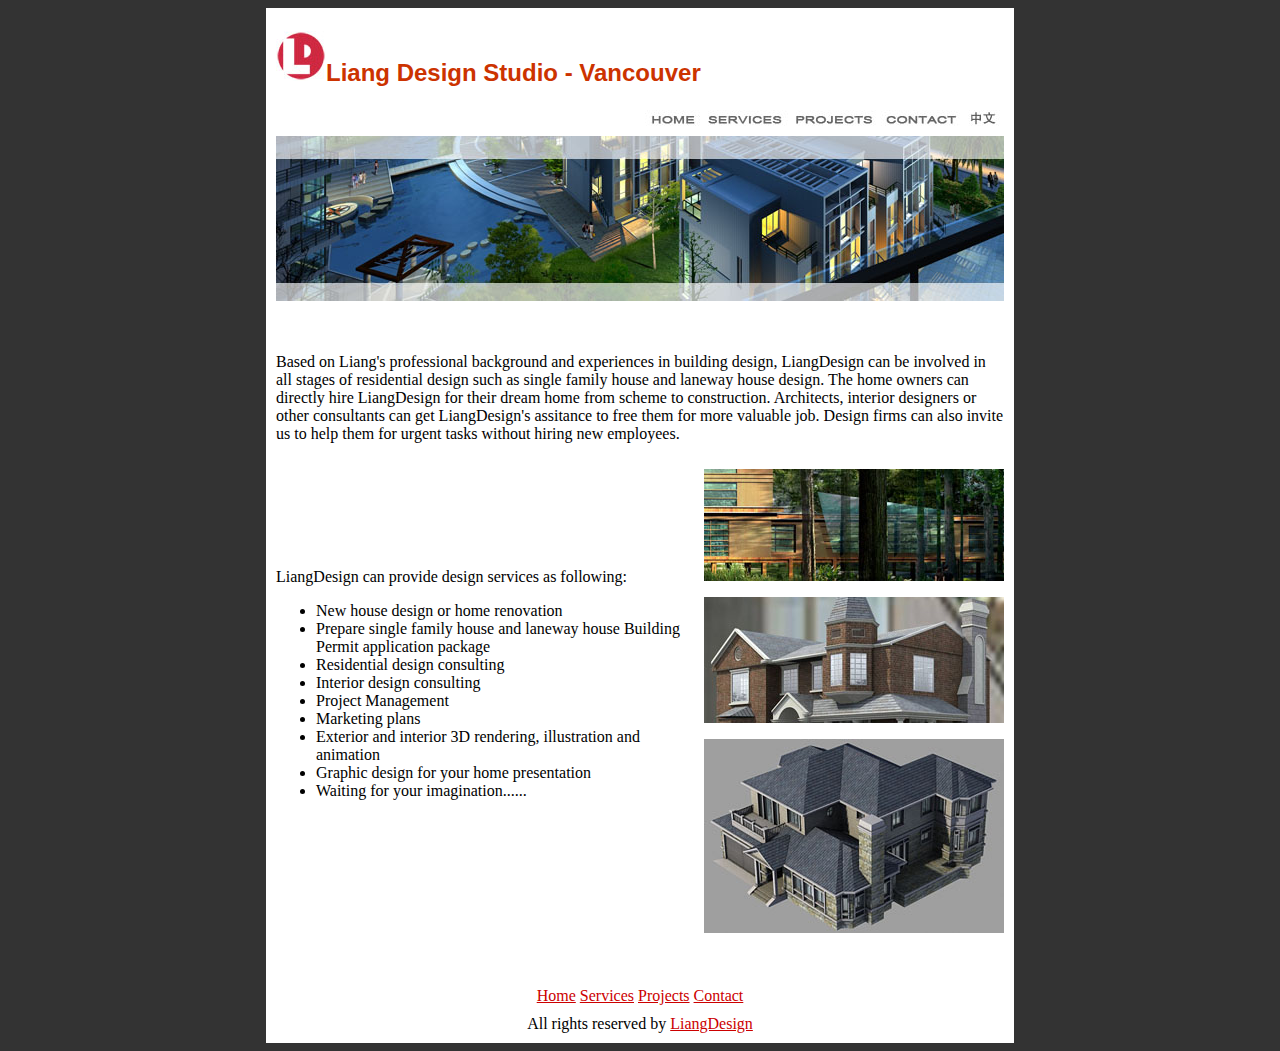
<file: services.html>
<!DOCTYPE HTML PUBLIC "-//W3C//DTD HTML 4.01 Transitional//EN" "http://www.w3.org/TR/html4/loose.dtd">
<html>
<head>
  <title>Liang Design - Vancouver single family house and laneway house design, CAD drafting, Graphic design</title>
  <meta http-equiv="Content-Type" content="text/html; charset=utf-8" />
  <meta name="keywords" content="architectural design, home design, single family house design, laneway house design, interior design, CAD drafting, graphic design, residential, commercial, vancouver, canada, BC">
  <meta name="description" content="Liang Design provides single family house and laneway house design, CAD drafting, and graphic design services in vancouver, BC.">
<!-- Allows search engine bots to index this page -->
  <meta name="robots" content="Index, Follow" />
<!-- States META tag distribution -->
  <meta name="distribution" content="Global" />
  <link rel="shortcut icon" href="favicons.ico" >
</head>

<body bgcolor="#333333" text="#000000" link="#CC0000" vlink="#CC0000" alink="#3366FF">
<div align="center"> 
  <table width="748" border="0" cellpadding="0" cellspacing="10" bgcolor="#FFFFFF">
    <tr> 
      <td height="52" colspan="2">
<div align="left">
          <pre><img src="image/ld-logo.jpg" width="50" height="50"><strong><font color="#CC3300" size="+2" face="Arial, Helvetica, sans-serif">Liang Design Studio - Vancouver</font></strong></pre>
        </div></td>
    </tr>
    <tr> 
      <td colspan="2"><div align="right"><a href="index_en.html"><img src="image/home.jpg" alt="Home" width="55" height="16" border="0"/></a><a href="services.html"><img src="image/services.jpg" alt="Services" width="88" height="16" border="0" /></a><a href="projects.html"><img src="image/projects.jpg" alt="Projects" border="0" /></a><a href="contact.html"><img src="image/contact.jpg" alt="Contact" name="contact" width="80" height="16" border="0" id="contact" /></a><a href="http://cn.liangdesign.com"><img src="image/zhongwen.jpg" alt="中文" name="中文" width="44" height="16" border="0" id="中文" /></a></div></td>
    </tr>
    <tr> 
      <td colspan="2"><div align="center"><img src="image/title_Liang_design.jpg" width="728" height="165"></div></td>
    </tr>
    <tr> 
      <td height="14" colspan="2">
	  <div align="center">
	  <script type="text/javascript"><!--
google_ad_client = "pub-2797884998347499";
/* 728x15 LD-menu */
google_ad_slot = "0289405579";
google_ad_width = 728;
google_ad_height = 15;
//-->
</script>
<script type="text/javascript"
src="http://pagead2.googlesyndication.com/pagead/show_ads.js">
</script>
      </div></td>
    </tr>
    <tr> 
      <td colspan="2" align="left"><strong><br>
        </strong>Based on Liang's professional background and experiences in building 
        design, LiangDesign can be involved in all stages of residential design 
        such as single family house and laneway house design. The home owners 
        can directly hire LiangDesign for their dream home from scheme to construction. 
        Architects, interior designers or other consultants can get LiangDesign's 
        assitance to free them for more valuable job. Design firms can also invite 
        us to help them for urgent tasks without hiring new employees.</td>
    </tr>
    <tr> 
      <td width="450"><p align="left">LiangDesign can provide design services 
          as following:</p>
        <div align="left"> 
          <ul>
            <li>New house design or home renovation</li>
            <li>Prepare single family house and laneway house Building Permit 
              application package</li>
            <li>Residential design consulting</li>
            <li>Interior design consulting</li>
            <li>Project Management</li>
            <li>Marketing plans</li>
            <li>Exterior and interior 3D rendering, illustration and animation</li>
            <li>Graphic design for your home presentation</li>
            <li>Waiting for your imagination......</li>
          </ul>
        </div>
        <ul>
        </ul>
        <p align="left">&nbsp;</p>
        </td>
      <td width="274"><div align="center"> 
          <p><img src="image/services-side4.jpg" alt="Liang Design Studio, Vancouver residential and commercial design" width="300" height="112"></p>
          <p><img src="image/services-side7.jpg" alt="Liang Design Studio, Vancouver residential and commercial design" width="300" height="126"></p>
          <p><img src="image/services-side5.jpg" alt="Liang Design Studio, Vancouver residential and commercial design" width="300" height="194"></p>
        </div></td>
    </tr>
    <tr> 
      <td width="480">&nbsp;</td>
      <td width="244">&nbsp;</td>
    </tr>
    <tr>
      <td colspan="2"><div align="center"><a href="index_en.html">Home</a> <a href="services.html">Services</a> 
          <a href="projects.html">Projects</a> <a href="contact.html">Contact</a></div></td>
    </tr>
    <tr> 
      <td colspan="2"><div align="center">All rights reserved by <a href="index.html">LiangDesign</a></div></td>
    </tr>
  </table>
</div>
<script type="text/javascript">
var gaJsHost = (("https:" == document.location.protocol) ? "https://ssl." : "http://www.");
document.write(unescape("%3Cscript src='" + gaJsHost + "google-analytics.com/ga.js' type='text/javascript'%3E%3C/script%3E"));
</script>
<script type="text/javascript">
try {
var pageTracker = _gat._getTracker("UA-669419-4");
pageTracker._trackPageview();
} catch(err) {}</script>
</body>

</html>
</file>
